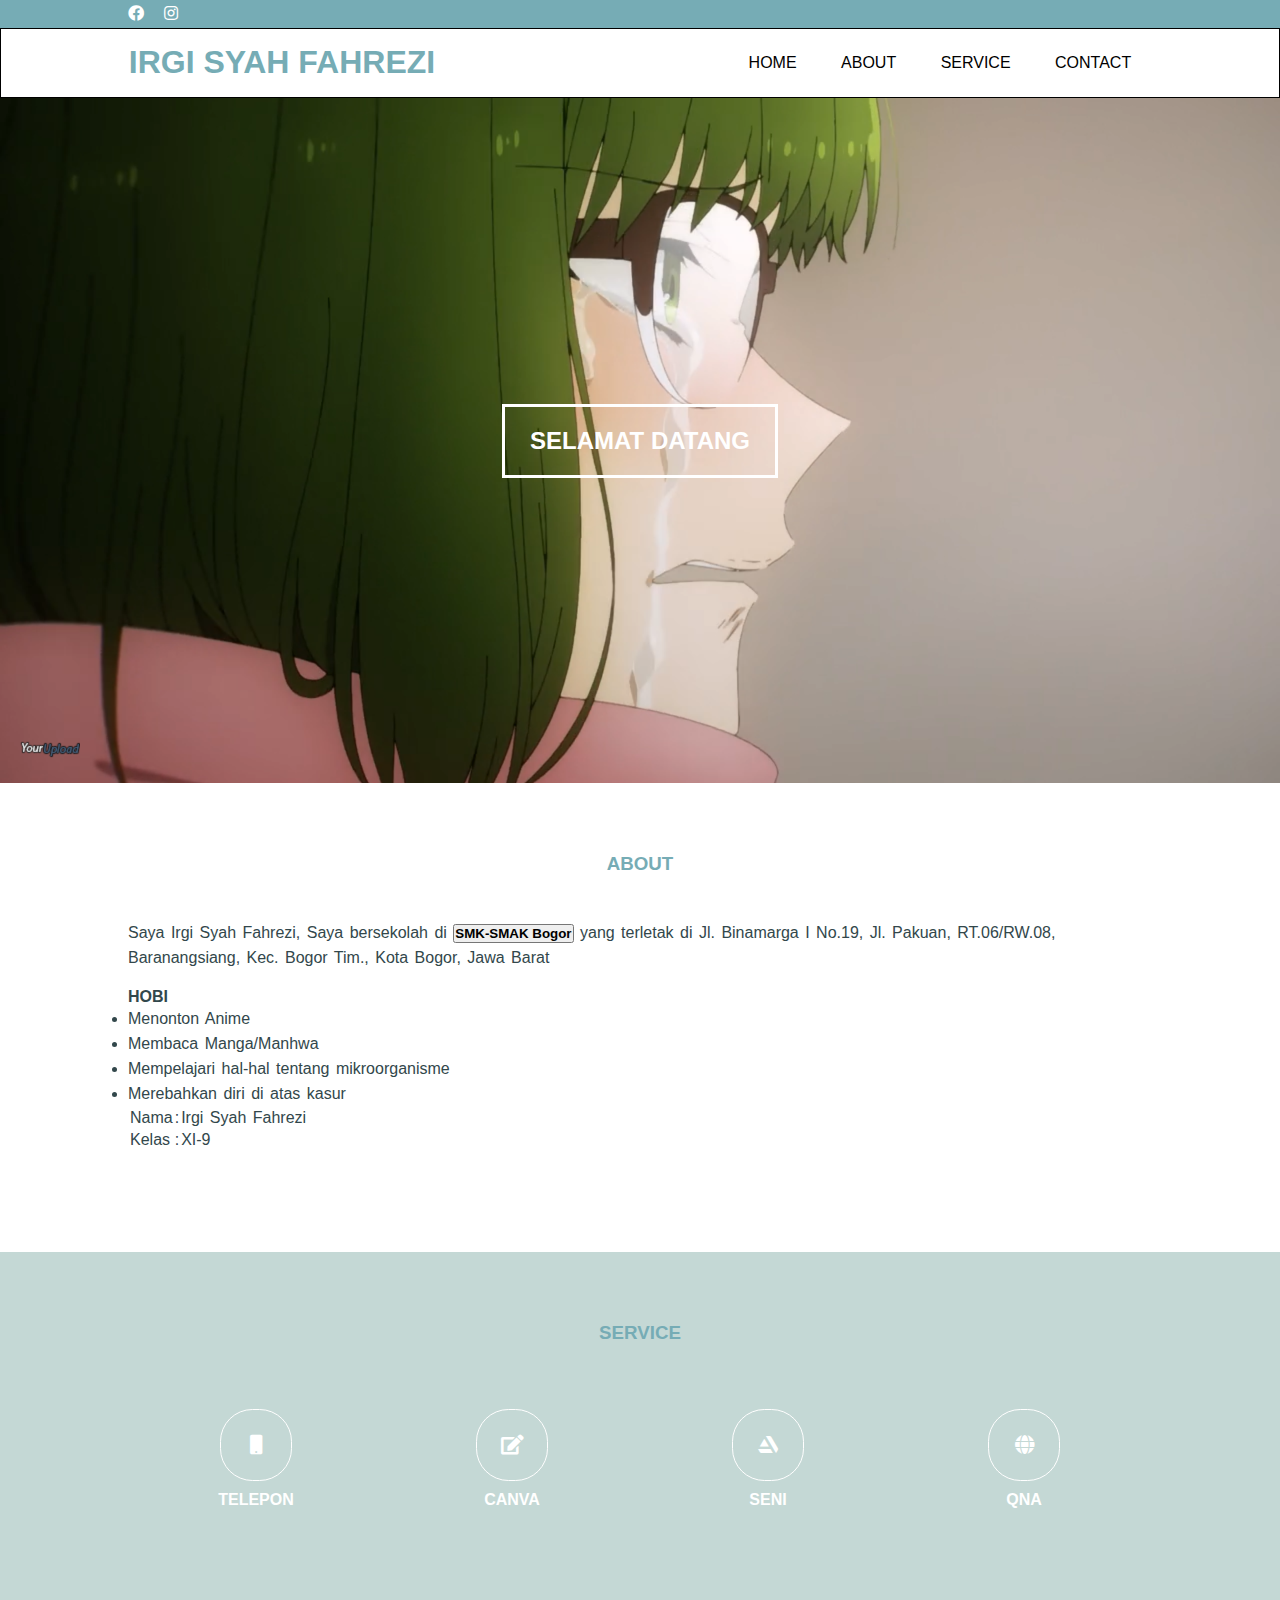
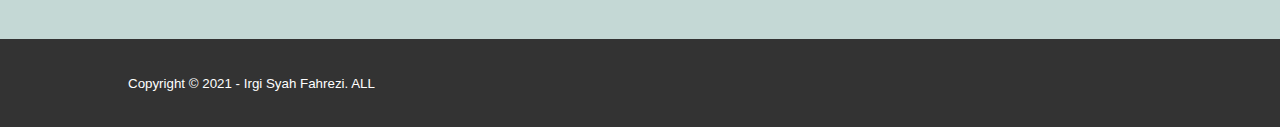
<file: index.html>
<!DOCTYPE html>
<html>
<head>
	<meta charset="utf-8">
	<meta name="viewport" content="width=device-width,intial-scale=1">
	<title>Website Irgi Syah Fahrezi</title>
	<link rel="stylesheet" type="text/css" href="css/style.css">
	<link rel="stylesheet" type="text/css" href="https://cdnjs.cloudflare.com/ajax/libs/font-awesome/5.15.3/css/all.min.css">
	<script
  src="https://code.jquery.com/jquery-3.6.0.min.js"
  integrity="sha256-/xUj+3OJU5yExlq6GSYGSHk7tPXikynS7ogEvDej/m4="
  crossorigin="anonymous"></script>

</head>
<body>
	<!-- loader -->
	<div class="bg-loader">
		<div class="loader"></div>
	</div>

	<!-- header -->
	<div class="medsos">
		<div class="container">
			<ul>
				<li><a href="https://www.facebook.com/irgisyah.fahrezi"><i class="fab fa-facebook"></i>
				<li><a href="https://www.instagram.com/odhayyy/"><i class="fab fa-instagram"></i>
			</ul>
		</div>
	</div>
	<header>
		<div class="container">
			<h1><a href="index.html">IRGI SYAH FAHREZI</a></h1>
			<ul>
				<li><a href="home.html">HOME</a></li>
				<li><a href="about.html">ABOUT</a></li>
				<li><a href="service.html">SERVICE</a></li>
				<li><a href="contact.html">CONTACT</a></li>
			</ul>
	</header>

	<!-- banner -->
	<section class="banner">
		<h2>SELAMAT DATANG</h2>
	</section>

	<!-- about -->
	<section class="about">
		<div class="container">
			<h3>ABOUT</h3>
			<p>Saya Irgi Syah Fahrezi, Saya bersekolah di <button><a href="http://www.smakbo.sch.id/"target="_blank"><b>SMK-SMAK Bogor</b> </a> </button> yang terletak di Jl. Binamarga I No.19, Jl. Pakuan, RT.06/RW.08, Baranangsiang, Kec. Bogor Tim., Kota Bogor, Jawa Barat  </p>
	<br>
	<p4 style="text-align: left;font-family:sans-serif; ;color:#32474B "><strong>HOBI</strong></p4>
	<ul>
		<li style="text-align: left ;font-family: sans-serif;color: #32474B">Menonton Anime</li>
		<li style="text-align: left ;font-family: sans-serif;color: #32474B">Membaca Manga/Manhwa</li>
		<li style="text-align: left ;font-family: sans-serif;color: #32474B">Mempelajari hal-hal tentang mikroorganisme</li>
		<li style="text-align: left; ;font-family: sans-serif;color: #32474B">Merebahkan diri di atas kasur</li>
	</ul>
	<table>
		<tr>
			<td>Nama</td>
			<td>:</td>
			<td>Irgi Syah Fahrezi</td>
		</tr>
		<tr>
			<td>Kelas</td>
			<td>:</td>
			<td>XI-9</td>
		</tr>
	</table>
		</div>
	</section>

	<!-- service -->
		<section class="service">
			<div class="container">
				<h3>SERVICE</h3>
				<div class="box">
					<div class="col-4">
						<div class="icon"><i class="fas fa-mobile"></i></div>
						<h4>TELEPON</h4>
					</div>
					<div class="col-4">
						<div class="icon"><i class="fas fa-edit"></i></div>
						<h4>CANVA</h4>
					</div>
					<div class="col-4">
						<div class="icon"><i class="fab fa-artstation"></i>
						</div>
						<h4>SENI</h4>
					</div>
					<div class="col-4">
						<div class="icon"><i class="fas fa-globe"></i></div>
						<h4>QNA</h4>
					</div>
				</div>
			</div>
		</section>

		<!-- footer -->
		<footer>
			<div class="container">
				<small>Copyright &copy; 2021 - Irgi Syah Fahrezi. ALL</small>
			</div>
		</footer>


		<script type="text/javascript">$(document).ready(function(){
			$(".bg-loader").hide();
		})
	</script>

</body>
</html>
</file>
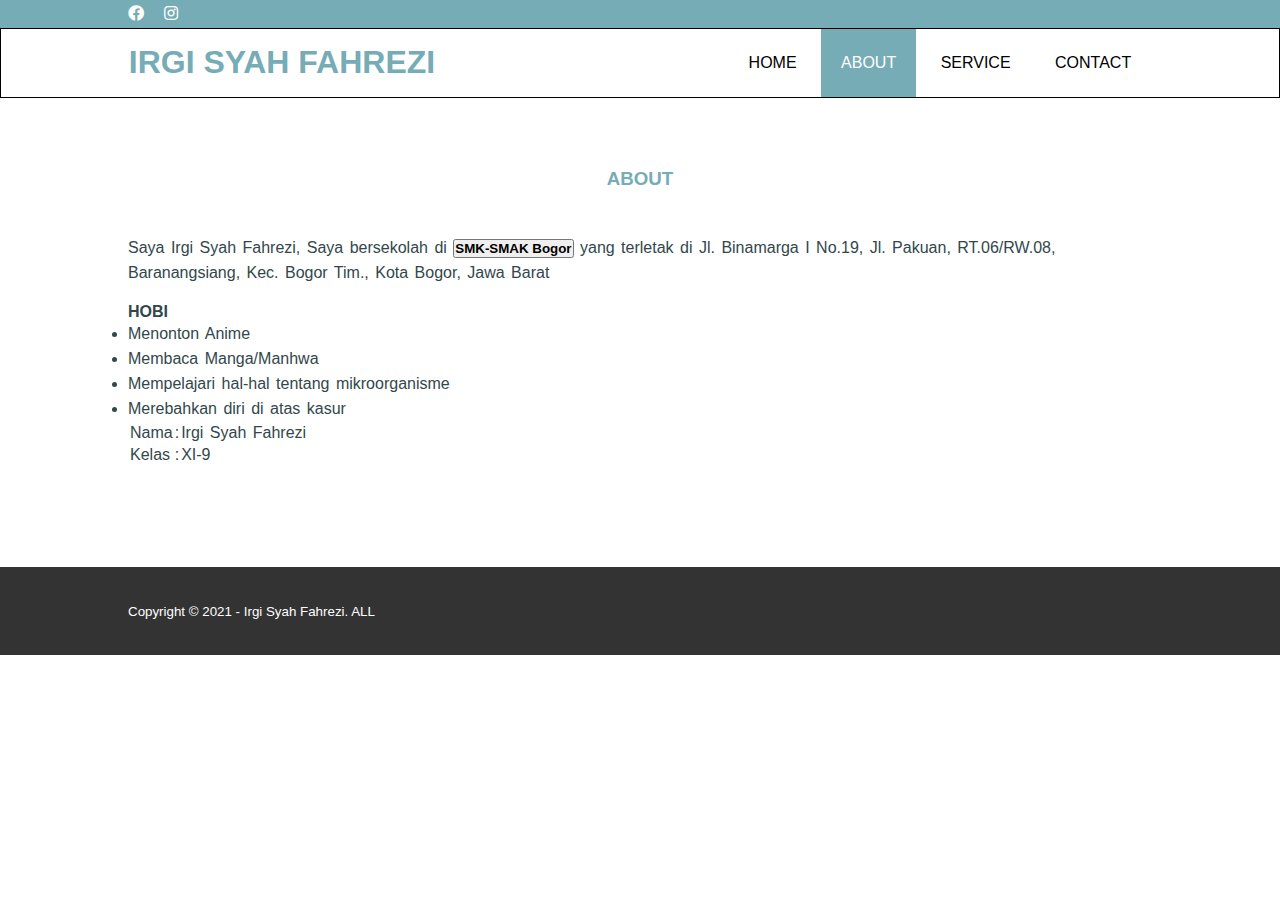
<file: about.html>
<!DOCTYPE html>
<html>
<head>
	<meta charset="utf-8">
	<meta name="viewport" content="width=device-width,intial-scale=1">
	<title>Website Irgi Syah Fahrezi</title>
	<link rel="stylesheet" type="text/css" href="css/style.css">
	<link rel="stylesheet" type="text/css" href="https://cdnjs.cloudflare.com/ajax/libs/font-awesome/5.15.3/css/all.min.css">
	<script
  src="https://code.jquery.com/jquery-3.6.0.min.js"
  integrity="sha256-/xUj+3OJU5yExlq6GSYGSHk7tPXikynS7ogEvDej/m4="
  crossorigin="anonymous"></script>

</head>
<body>
	<!-- loader -->
	<div class="bg-loader">
		<div class="loader"></div>
	</div>

	<!-- header -->
	<div class="medsos">
		<div class="container">
			<ul>
				<li><a href="https://www.facebook.com/irgisyah.fahrezi"><i class="fab fa-facebook"></i>
				<li><a href="https://www.instagram.com/odhayyy/"><i class="fab fa-instagram"></i>
			</ul>
		</div>
	</div>
	<header>
		<div class="container">
			<h1><a href="index.html">IRGI SYAH FAHREZI</a></h1>
			<ul>
				<li><a href="home.html">HOME</a></li>
				<li class="active"><a href="about.html">ABOUT</a></li>
				<li><a href="service.html">SERVICE</a></li>
				<li><a href="contact.html">CONTACT</a></li>
			</ul>
	</header>

	<!-- about -->
	<section class="about">
		<div class="container">
			<h3>ABOUT</h3>
			<p>Saya Irgi Syah Fahrezi, Saya bersekolah di <button><a href="http://www.smakbo.sch.id/"target="_blank"><b>SMK-SMAK Bogor</b> </a> </button> yang terletak di Jl. Binamarga I No.19, Jl. Pakuan, RT.06/RW.08, Baranangsiang, Kec. Bogor Tim., Kota Bogor, Jawa Barat  </p>
	<br>
	<p4 style="text-align: left;font-family:sans-serif; ;color:#32474B "><strong>HOBI</strong></p4>
	<ul>
		<li style="text-align: left ;font-family: sans-serif;color: #32474B">Menonton Anime</li>
		<li style="text-align: left ;font-family: sans-serif;color: #32474B">Membaca Manga/Manhwa</li>
		<li style="text-align: left ;font-family: sans-serif;color: #32474B">Mempelajari hal-hal tentang mikroorganisme</li>
		<li style="text-align: left; ;font-family: sans-serif;color: #32474B">Merebahkan diri di atas kasur</li>
	</ul>
	<table>
		<tr>
			<td>Nama</td>
			<td>:</td>
			<td>Irgi Syah Fahrezi</td>
		</tr>
		<tr>
			<td>Kelas</td>
			<td>:</td>
			<td>XI-9</td>
		</tr>
	</table>
		</div>
	</section>

		<!-- footer -->
		<footer>
			<div class="container">
				<small>Copyright &copy; 2021 - Irgi Syah Fahrezi. ALL</small>
			</div>
		</footer>


		<script type="text/javascript">$(document).ready(function(){
			$(".bg-loader").hide();
		})
	</script>

</body>
</html>
</file>
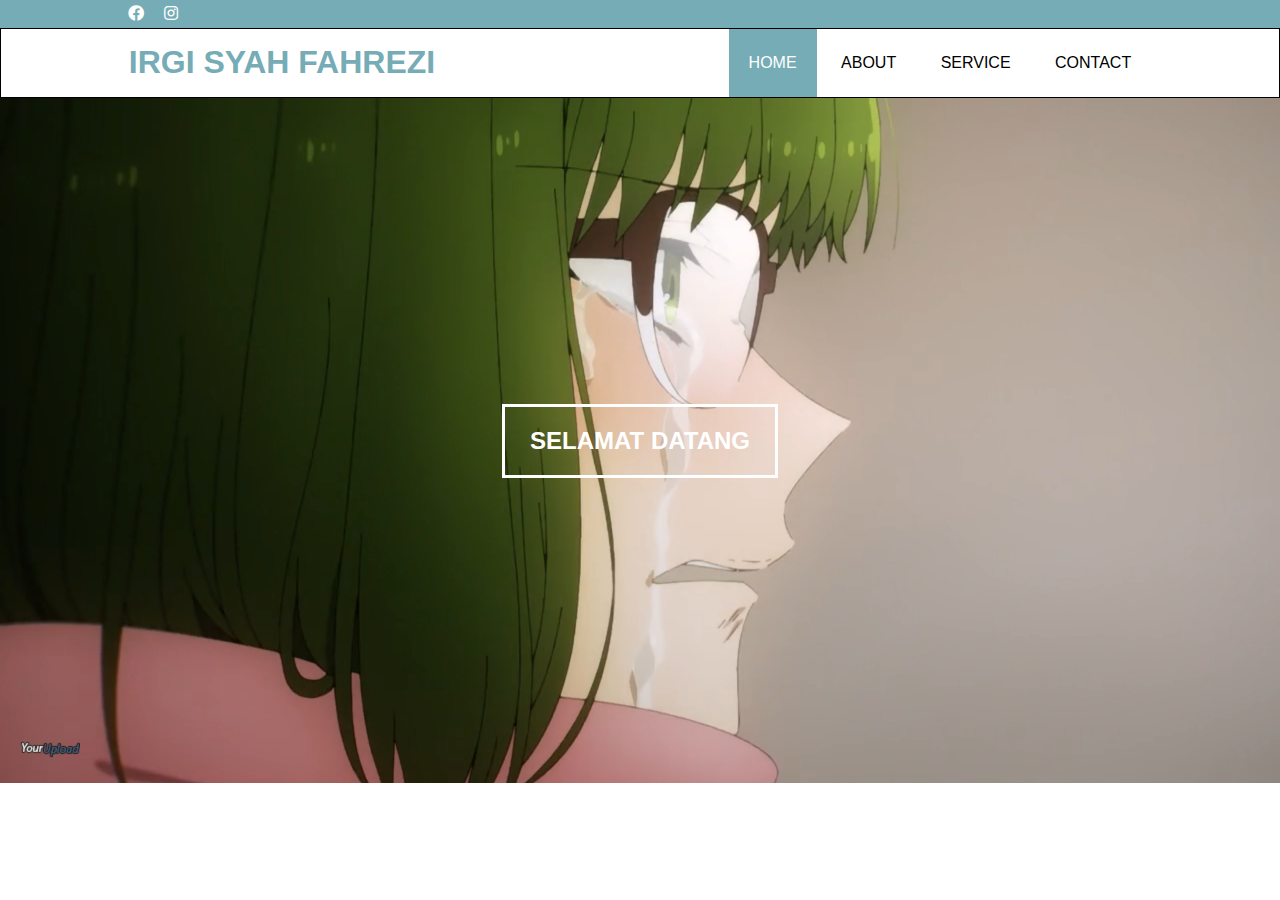
<file: home.html>
<!DOCTYPE html>
<html>
<head>
	<meta charset="utf-8">
	<meta name="viewport" content="width=device-width,intial-scale=1">
	<title>Website Irgi Syah Fahrezi</title>
	<link rel="stylesheet" type="text/css" href="css/style.css">
	<link rel="stylesheet" type="text/css" href="https://cdnjs.cloudflare.com/ajax/libs/font-awesome/5.15.3/css/all.min.css">
	<script
  src="https://code.jquery.com/jquery-3.6.0.min.js"
  integrity="sha256-/xUj+3OJU5yExlq6GSYGSHk7tPXikynS7ogEvDej/m4="
  crossorigin="anonymous"></script>

</head>
<body>
	<!-- loader -->
	<div class="bg-loader">
		<div class="loader"></div>
	</div>

	<!-- header -->
	<div class="medsos">
		<div class="container">
			<ul>
				<li><a href="https://www.facebook.com/irgisyah.fahrezi"><i class="fab fa-facebook"></i>
				<li><a href="https://www.instagram.com/odhayyy/"><i class="fab fa-instagram"></i>
			</ul>
		</div>
	</div>
	<header>
		<div class="container">
			<h1><a href="index.html">IRGI SYAH FAHREZI</a></h1>
			<ul>
				<li class="active"><a href="home.html">HOME</a></li>
				<li><a href="about.html">ABOUT</a></li>
				<li><a href="service.html">SERVICE</a></li>
				<li><a href="contact.html">CONTACT</a></li>
			</ul>
	</header>

	<!-- banner -->
	<section class="banner">
		<h2>SELAMAT DATANG</h2>
	</section>

	<script type="text/javascript">$(document).ready(function(){
			$(".bg-loader").hide();
		})
	</script>


</body>
</html>
</file>
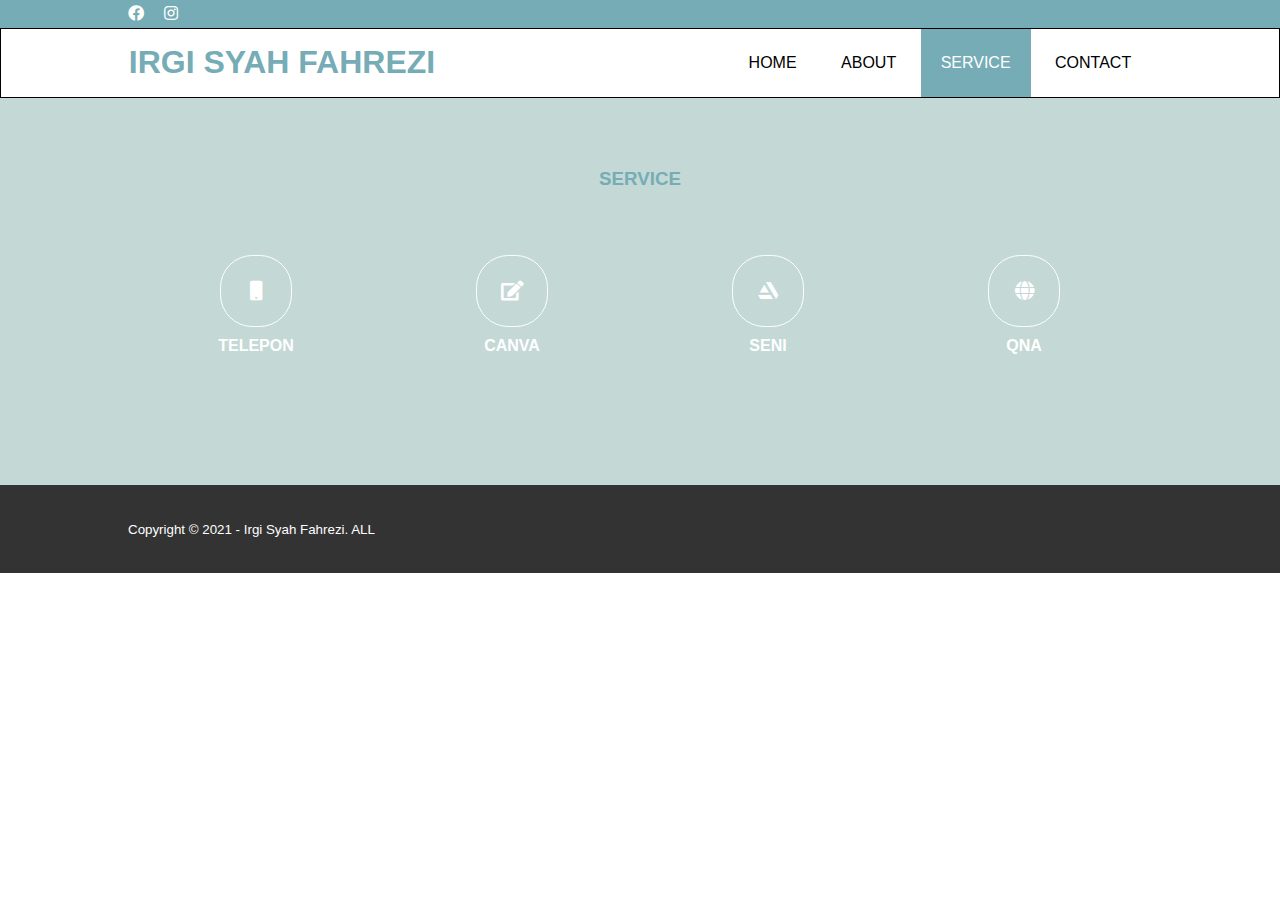
<file: service.html>
<!DOCTYPE html>
<html>
<head>
	<meta charset="utf-8">
	<meta name="viewport" content="width=device-width,intial-scale=1">
	<title>Website Irgi Syah Fahrezi</title>
	<link rel="stylesheet" type="text/css" href="css/style.css">
	<link rel="stylesheet" type="text/css" href="https://cdnjs.cloudflare.com/ajax/libs/font-awesome/5.15.3/css/all.min.css">
	<script
  src="https://code.jquery.com/jquery-3.6.0.min.js"
  integrity="sha256-/xUj+3OJU5yExlq6GSYGSHk7tPXikynS7ogEvDej/m4="
  crossorigin="anonymous"></script>

</head>
<body>
	<!-- loader -->
	<div class="bg-loader">
		<div class="loader"></div>
	</div>

	<!-- header -->
	<div class="medsos">
		<div class="container">
			<ul>
				<li><a href="https://www.facebook.com/irgisyah.fahrezi"><i class="fab fa-facebook"></i>
				<li><a href="https://www.instagram.com/odhayyy/"><i class="fab fa-instagram"></i>
			</ul>
		</div>
	</div>
	<header>
		<div class="container">
			<h1><a href="index.html">IRGI SYAH FAHREZI</a></h1>
			<ul>
				<li><a href="home.html">HOME</a></li>
				<li><a href="about.html">ABOUT</a></li>
				<li class="active"><a href="service.html">SERVICE</a></li>
				<li><a href="contact.html">CONTACT</a></li>
			</ul>
	</header>
	
	<!-- service -->
		<section class="service">
			<div class="container">
				<h3>SERVICE</h3>
				<div class="box">
					<div class="col-4">
						<div class="icon"><i class="fas fa-mobile"></i></div>
						<h4>TELEPON</h4>
					</div>
					<div class="col-4">
						<div class="icon"><i class="fas fa-edit"></i></div>
						<h4>CANVA</h4>
					</div>
					<div class="col-4">
						<div class="icon"><i class="fab fa-artstation"></i>
						</div>
						<h4>SENI</h4>
					</div>
					<div class="col-4">
						<div class="icon"><i class="fas fa-globe"></i></div>
						<h4>QNA</h4>
					</div>
				</div>
			</div>
		</section>

		<!-- footer -->
		<footer>
			<div class="container">
				<small>Copyright &copy; 2021 - Irgi Syah Fahrezi. ALL</small>
			</div>
		</footer>


		<script type="text/javascript">$(document).ready(function(){
			$(".bg-loader").hide();
		})
	</script>

</body>
</html>
</file>
<file: css/style.css>
*{
	padding: 0;
	margin: 0;
	font-family: sans-serif;
}
a {
	color: inherit;
	text-decoration: none;
}
.medsos {
	padding: 5px 0;
	background-color: #76ACB5;
}
.medsos ul li {
	display: inline-block;
	color: #fff;
	margin-right: 20px;
}
.container {
	width: 80%;
	margin: 0 auto;
}
.container:after {
	content: '';
	display: block;
	clear: both;
}
header{
	border: 1px solid;
}
header h1 {
	float:left;
	padding: 15px 0px;
	color: #76ACB5;
}
header ul {
	float: right;
}
header ul li {
	display: inline-block;
}
header ul li a {
	padding: 25px 20px;
	display: inline-block;
}
header ul li a:hover {
	background-color: #76ACB5;
	color: #fff;
}
.active {
	background-color: #76ACB5;
	color: #fff;
}
.banner {
	height: 65vh;
	background-image: url('../img/banner.png');
	background-size: cover;
	position: relative;
	display: flex;
	justify-content: center;
	align-items: center;
}
.banner: after {
	content:'';
	display: block;
	position:absolute;
	top: 0;
	left: 0;
	right: 0;
	bottom: 0;
	background-color: rgba(118, 172, 181, .6);
}
.banner h2 {
	color: #fff;
	z-index: 1;
	padding: 20px 25px;
	border: 3px solid #fff;
}
	
section {
	padding: 50px 0px;
}
section h3 {
	text-align: center;
	padding: 20px 0px;
	color: #76ACB5;
	margin-bottom: 25px;
}
.about,
.service {
	padding-bottom: 100px;
}
.about p {
	color :#32474B;
	word-spacing: 2px;
	line-height: 25px;
}
.about ul {
	color :#32474B;
	word-spacing: 2px;
	line-height: 25px;
}
.about table {
	color :#32474B;
	word-spacing: 2px;
	line-height: 20px;
}
.service {
	color: #05362F;
	z-index: 1;
	background-color:#C4D8D5;
}
.box {
	color: #fff;
}
.box: after {
	content: '';
	display: block;
	clear: both;
}
.box .col-4 {
	width: 25%;
	padding: 20px;
	box-sizing: border-box;
	text-align: center;
	float: left;
}
.icon {
	width: 70px;
	height: 70px;
	border: 1px solid;
	border-radius: 45%;
	text-align: center;
	line-height: 70px;
	font-size: 20px;
	margin: 0 auto;
}
.box .col-4 h4 {
	margin: 10px 0;
}
footer {
	padding: 35px 0;
	background-color: #333;
	color: #fff;
}
.bg-loader {
	background-color: #eee;
	position: fixed;
	top: 0;
	left: 0;
	right: 0;
	bottom: 0;
	z-index: 9999;
	display: flex;
	justify-content: center;
	align-items: center;
}
.bg-loader .loader {
	width: 100px;
	height: 100px;
	border: 3px solid #fff;
	border-radius: 50%;
	border-top-color: #76ACB5;;
	border-right-color: #76ACB5;
	border-bottom-color: #76ACB5;
	animation: puterin .8s linear infinite;
}
@keyframes puterin {
	100% {
		transform: rotate(360deg);
	}
}
</file>
